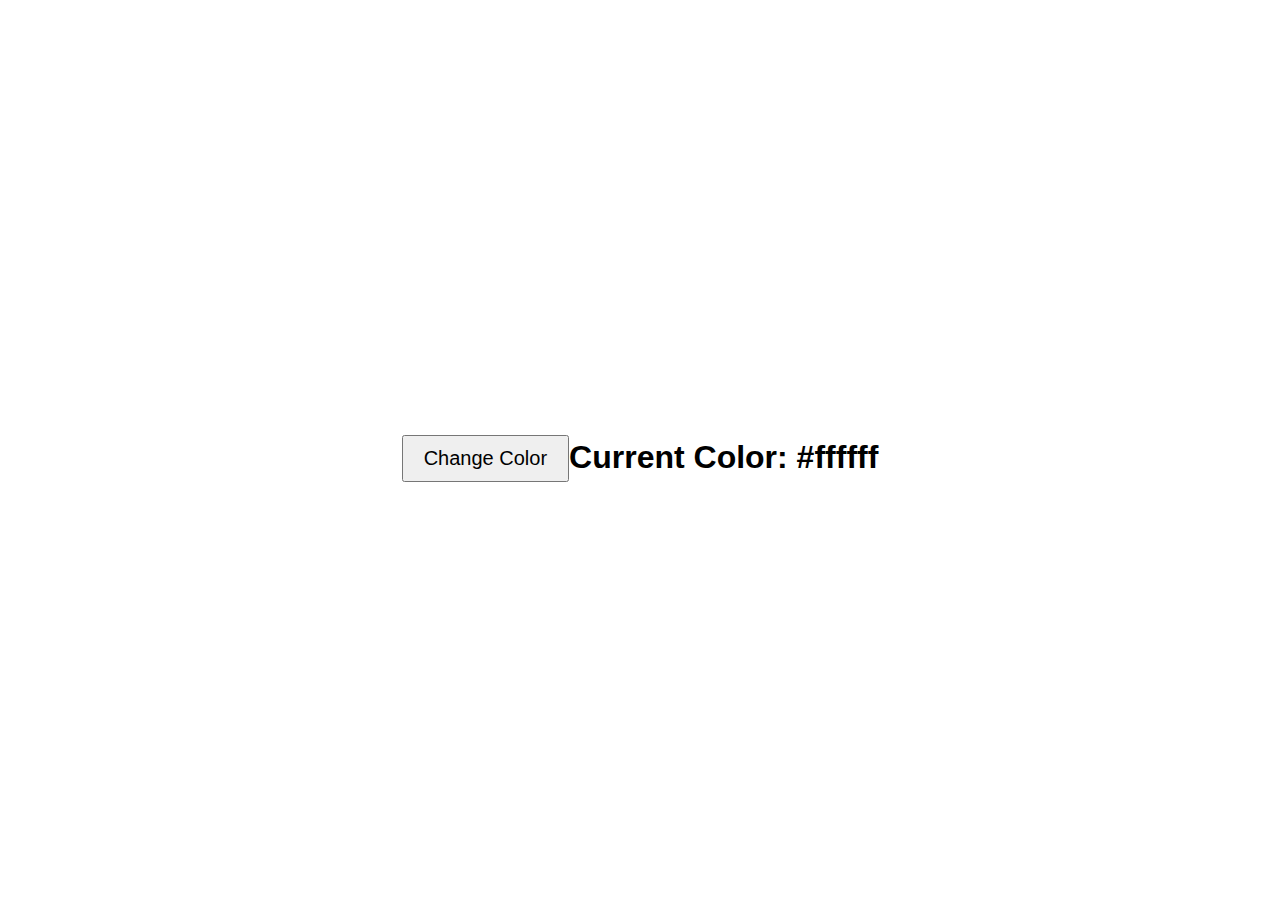
<file: components/color-flipper/index.html>
<!DOCTYPE html>
<html lang="en">
<head>
    <meta charset="UTF-8">
    <meta name="viewport" content="width=device-width, initial-scale=1.0">
    <title>Color Flipper</title>
    <link rel="stylesheet" href="style.css">
</head>
<body>
    <button id="colorBtn">Change Color</button>
    <h1>Current Color: <span id="colorCode">#ffffff</span></h1>

    <script src="script.js"></script>
</body>
</html>
</file>
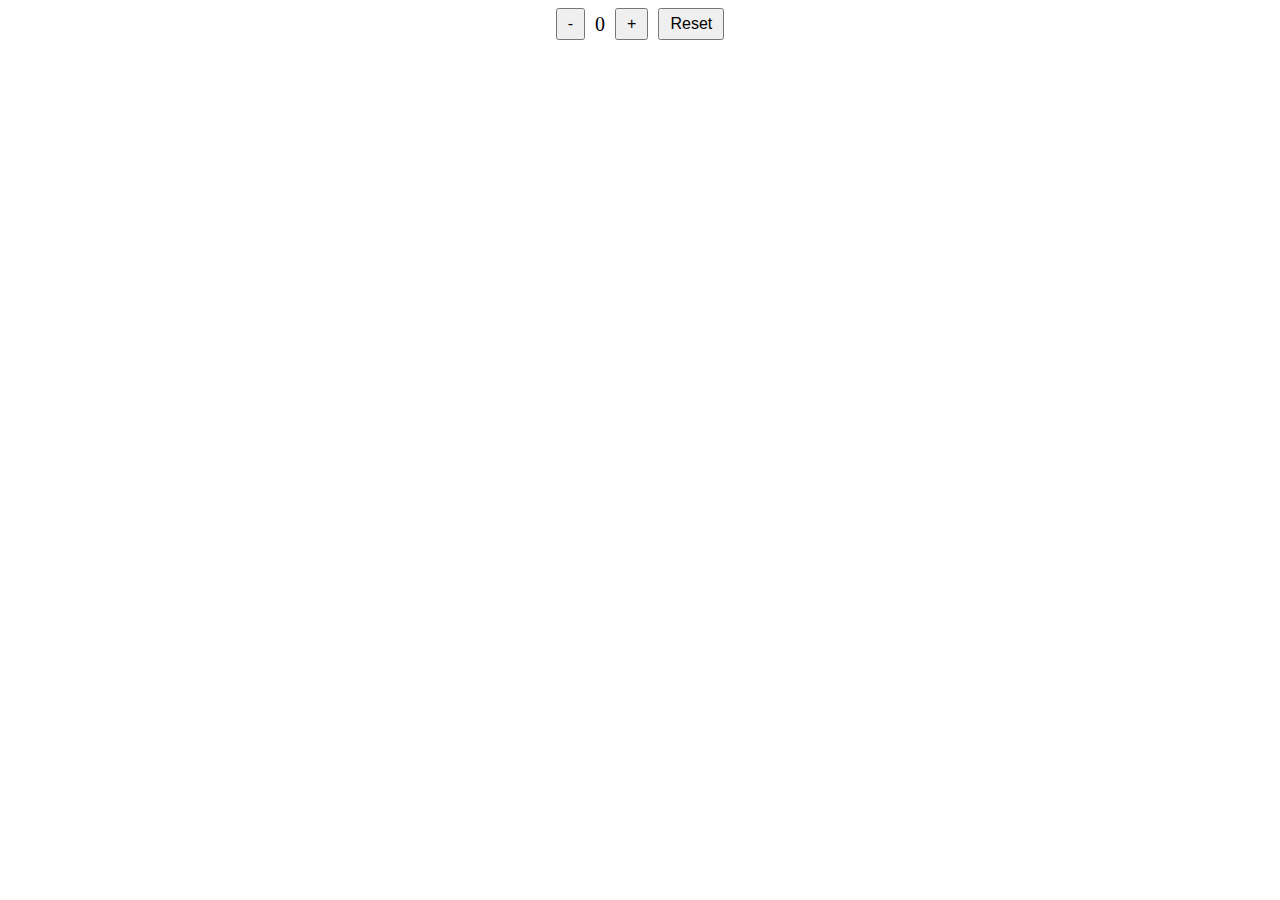
<file: components/counter/index.html>
<!DOCTYPE html>
<html lang="en">
<head>
    <meta charset="UTF-8">
    <meta name="viewport" content="width=device-width, initial-scale=1.0">
    <title>Counter Example</title>
    <link rel="stylesheet" href="style.css">
</head>
<body>
    <div id="counter">
        <button class="btn" data-action="decrement">-</button>
        <span id="count">0</span>
        <button class="btn" data-action="increment">+</button>
        <button class="btn" data-action="reset">Reset</button>
    </div>

    <script src="script.js"></script>
</body>
</html>
</file>
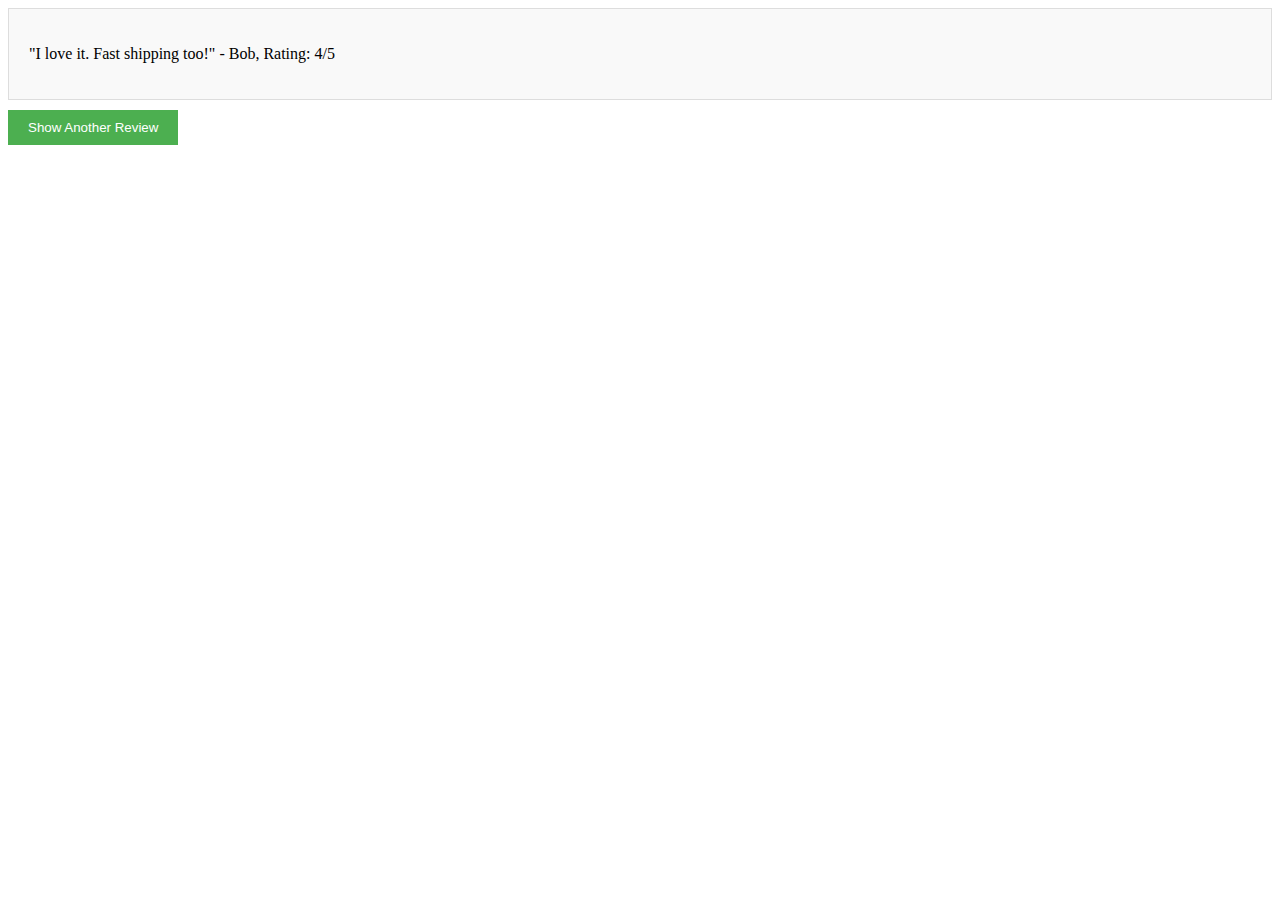
<file: components/review-carousel/index.html>
<!DOCTYPE html>
<html lang="en">
<head>
    <meta charset="UTF-8">
    <meta name="viewport" content="width=device-width, initial-scale=1.0">
    <title>Review Carousel</title>
    <link rel="stylesheet" href="styles.css">
</head>
<body>

<div id="review-container">
    <p id="review-text">Review text will go here...</p>
</div>
<button id="new-review-btn">Show Another Review</button>

<script src="script.js"></script>
</body>
</html>
</file>
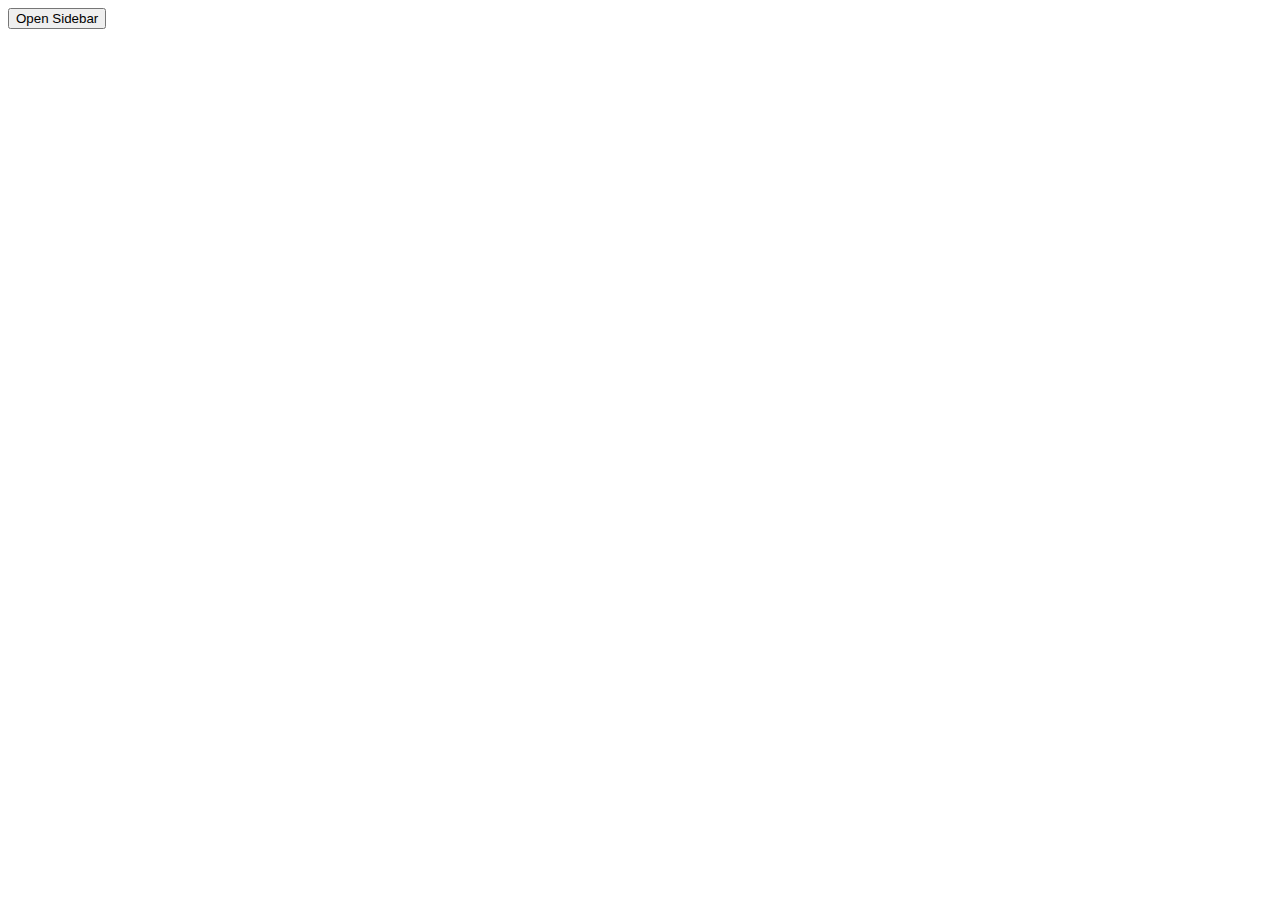
<file: components/sidebar/index.html>
<!DOCTYPE html>
<html lang="en">
<head>
    <meta charset="UTF-8">
    <meta name="viewport" content="width=device-width, initial-scale=1.0">
    <title>Sidebar Animation Tutorial</title>
    <link rel="stylesheet" href="styles.css">
</head>
<body>

<div id="sidebar" class="sidebar">
    <!-- Close button -->
    <button id="closeBtn">&times;</button>
    <h2>Sidebar Content</h2>
    <p>This is your sidebar content.</p>
</div>

<!-- Overlay -->
<div id="overlay" class="overlay"></div>

<!-- Open sidebar button -->
<button id="openBtn">Open Sidebar</button>

<script src="script.js"></script>
</body>
</html>
</file>
<file: components/color-flipper/style.css>
body {
    display: flex;
    justify-content: center;
    align-items: center;
    height: 100vh;
    font-family: Arial, sans-serif;
}

button {
    padding: 10px 20px;
    font-size: 20px;
    cursor: pointer;
}

h1 {
    margin-top: 20px;
}
</file>
<file: components/counter/style.css>
#counter {
    display: flex;
    justify-content: center;
    align-items: center;
    gap: 10px;
}

.btn {
    padding: 5px 10px;
    font-size: 16px;
    cursor: pointer;
}

#count {
    font-size: 20px;
}
</file>
<file: components/review-carousel/styles.css>
#review-container {
    padding: 20px;
    margin-bottom: 10px;
    border: 1px solid #ddd;
    background-color: #f9f9f9;
}

#new-review-btn {
    padding: 10px 20px;
    background-color: #4CAF50;
    color: white;
    border: none;
    cursor: pointer;
}

#new-review-btn:hover {
    background-color: #45a049;
}
</file>
<file: components/sidebar/styles.css>
/* Sidebar styles */
.sidebar {
    height: 100%;
    width: 0;
    position: fixed;
    z-index: 1;
    top: 0;
    left: 0;
    background-color: #111;
    overflow-x: hidden;
    transition: 0.5s;
    padding-top: 60px;
    color: white;
}

/* Overlay styles */
.overlay {
    display: none; /* Hidden by default */
    position: fixed;
    width: 100%;
    height: 100%;
    top: 0;
    left: 0;
    right: 0;
    bottom: 0;
    background-color: rgba(0,0,0,0.5); /* Black with opacity */
    z-index: 1;
    cursor: pointer;
}

/* Sidebar open state */
.sidebar.open {
    width: 250px;
}

/* Overlay open state */
.overlay.open {
    display: block;
}
</file>
